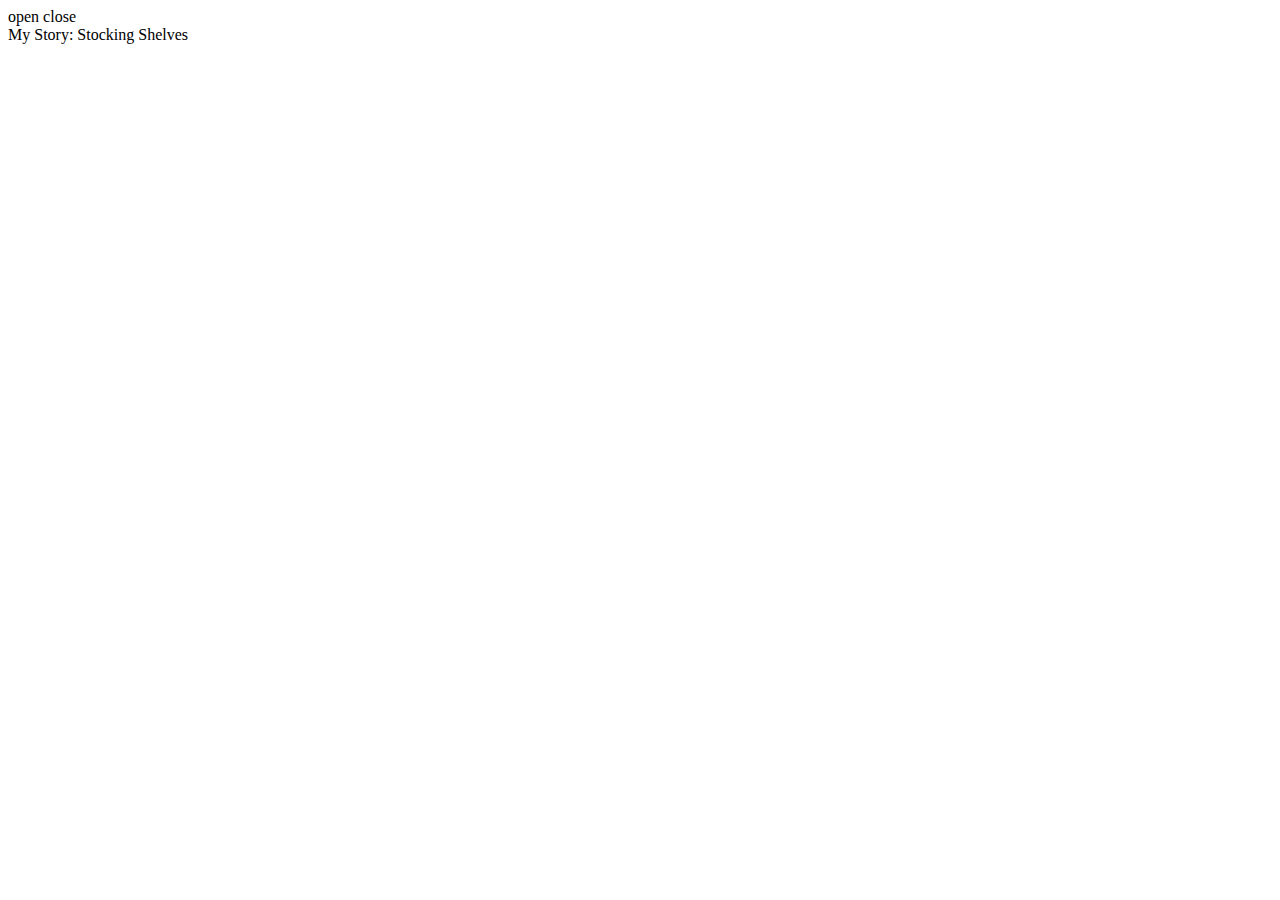
<file: index.html>
<!DOCTYPE html>
<html>

<head>
  <meta charset="utf-8">
  <meta name="viewport" content="width=device-width">
  <title>Kims Convience</title>
  <link href="style.css" rel="stylesheet" type="text/css" />
</head>

<body>
  <div id="sideNav" class="sidenav">
    <a href="javascript:void(0)" class="closebtn" onclick="closeNav()">&times;</a>
    <a href="./index.html">Home</a>
    <a href="./brother.html">Brother</a>
    <a href="./photography.html">Photography</a>
    <a href="./thestore.html">The Store</a>
    <a href="./friends.html">friends</a>
    <a href="./smart.html">smart</a>
    <a href="./hobbies.html">hobbies</a>
    <script src="script.js"></script>
  </div>

  <span onclick="openNav()">open</span>
  <span onclick="closeNav()">close</span>

  <div id="main">
    My Story: Stocking Shelves

    
</body>

</html>
</file>
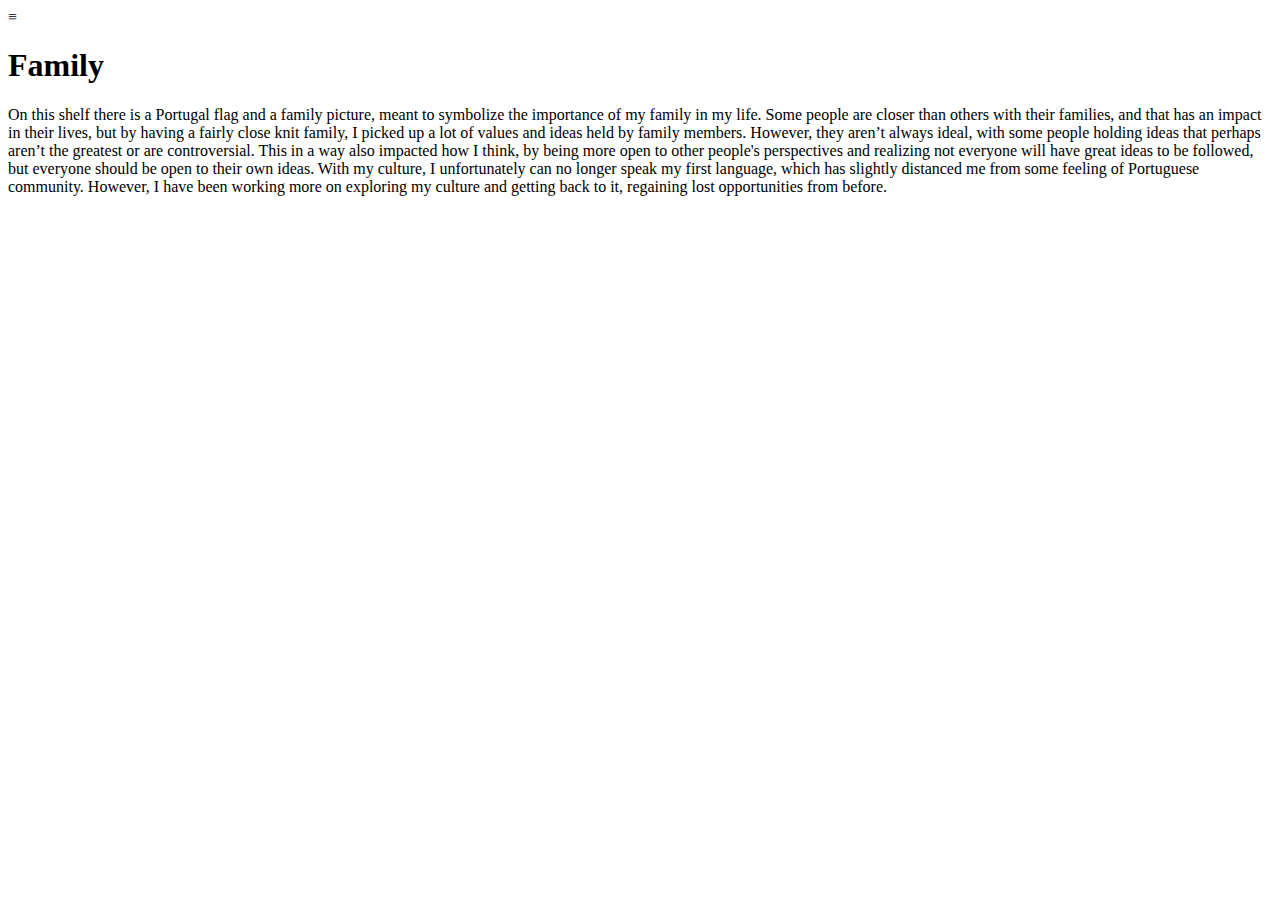
<file: family.html>
<!DOCTYPE html>
<html>

<head>
  <meta charset="utf-8">
  <meta name="viewport" content="width=device-width">
  <title>replit</title>
  <link href="style.css" rel="stylesheet" type="text/css" />
</head>

  <body>
    <div id="sideNav" class="sidenav">
      <a href="javascript:void(0)" class="closebtn" onclick="closeNav()">&times;</a>
      <a href="./index.html">Home</a>
      <span id="title">Janet's Story</span>
      <a href="./thestore.html">The Store</a>
      <a href="./brother.html">Brother</a>
      <a href="./photography.html">Photography</a>
      <span id="title">Anaya's Story</span>
      <a href="./family.html">Family & Culture</a>
      <a href="./hobbies.html">Hobbies</a>   
      <a href="./friends.html">Friends</a>

      <script src="script.js"></script>
    </div>

    <div class="button" onclick="openNav()">≡</div>

    <h1>Family</h1>
    <p>On this shelf there is a Portugal flag and a family picture, meant to symbolize the importance of my family in my life. Some people are closer than others with their families, and that has an impact in their lives, but by having a fairly close knit family, I picked up a lot of values and ideas held by family members. However, they aren’t always ideal, with some people holding ideas that perhaps aren’t the greatest or are controversial. This in a way also impacted how I think, by being more open to other people's perspectives and realizing not everyone will have great ideas to be followed, but everyone should be open to their own ideas. With my culture, I unfortunately can no longer speak my first language, which has slightly distanced me from some feeling of Portuguese community. However, I have been working more on exploring my culture and getting back to it, regaining lost opportunities from before.
</p>


  </body>

</html>
</file>
<file: style.css>
.sidenav {
  height: 100%; 
  width: 0; 
  position: fixed; 
  z-index: 1; 
  top: 0;
  left: 0;
  background-color: #111; 
  overflow-x: hidden; 
  padding-top: 60px; 
  transition: 0.5s; 
}

/* The navigation menu links */
.sidenav a {
  padding: 8px 8px 8px 32px;
  text-decoration: none;
  font-size: 25px;
  color: #818181;
  display: block;
  transition: 0.3s;
}

/*hover*/
.sidenav a:hover {
  color: #f1f1f1;
}

.sidenav .closebtn {
  position: absolute;
  top: 0;
  right: 25px;
  font-size: 36px;
  margin-left: 50px;
}

/*small screen*/
@media screen and (max-height: 450px) {
  .sidenav {padding-top: 15px;}
  .sidenav a {font-size: 18px;}
}
</file>
